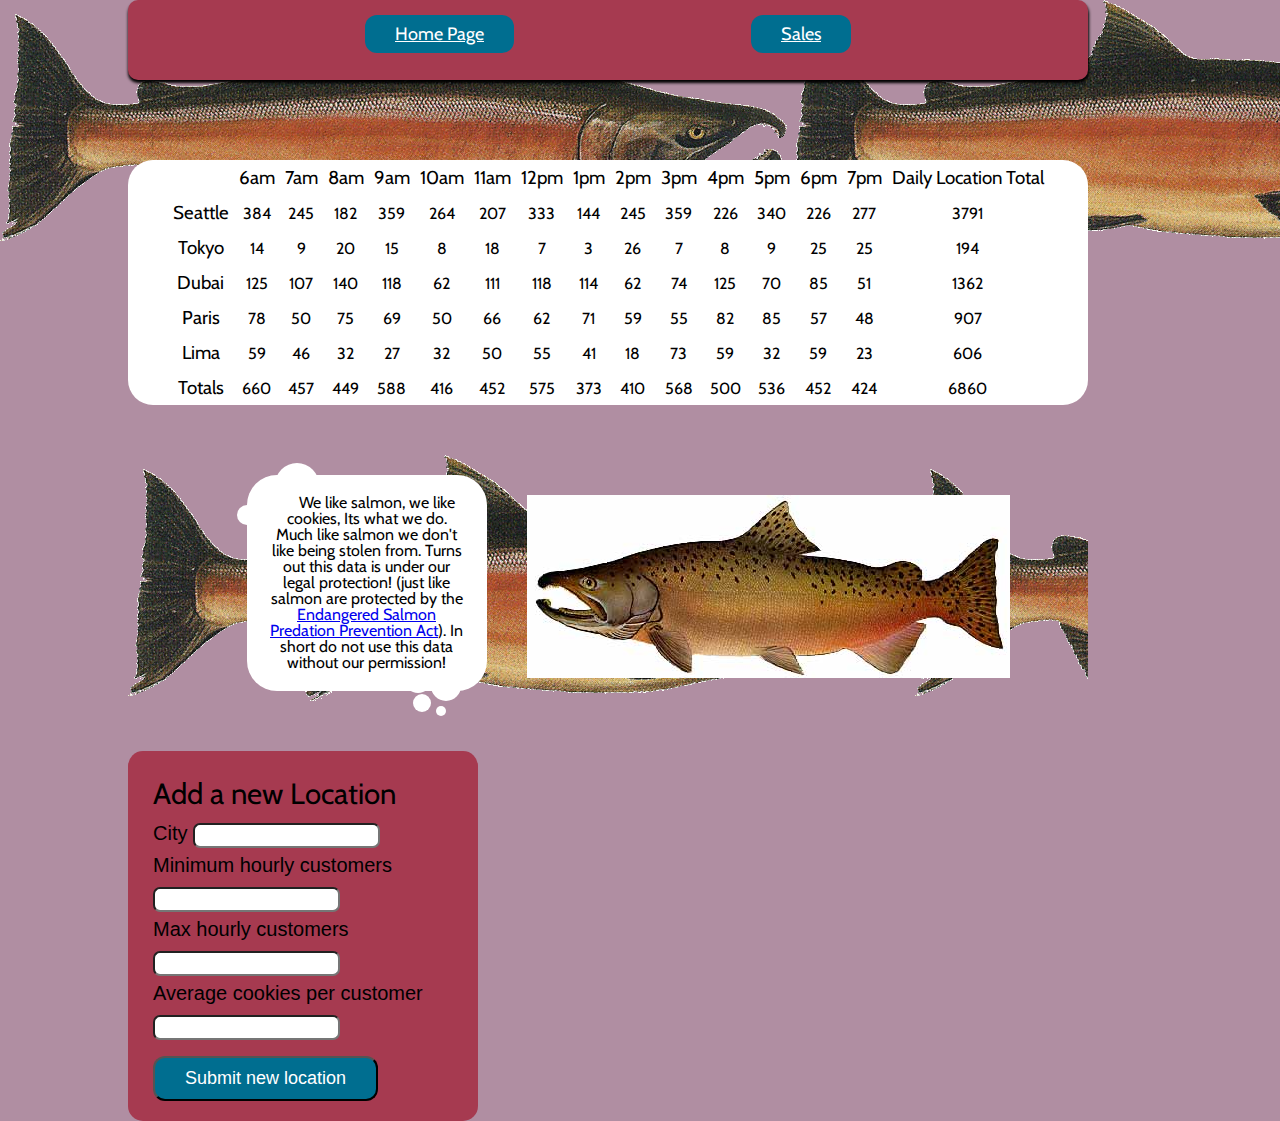
<file: sales.html>
<!DOCTYPE html>
<html lang="en">

<head>
  <meta charset="UTF-8">
  <meta http-equiv="X-UA-Compatible" content="IE=edge">
  <meta name="viewport" content="width=device-width, initial-scale=1.0">
  <link rel="stylesheet" href="css/reset.css">
  <link rel="stylesheet" href="css/style.css">
  <link rel="preconnect" href="https://fonts.googleapis.com">
  <link rel="preconnect" href="https://fonts.gstatic.com" crossorigin>
  <link
    href="https://fonts.googleapis.com/css2?family=Cabin&family=Inter:wght@300;500&family=Poppins:wght@200&display=swap"
    rel="stylesheet">
  <title>Sales</title>
</head>

<body class="animate-area">
  <header>
    <nav>
      <ul>
        <a class="navButtons" href="index.html">Home Page</a>
        <a class="navButtons" href="sales.html">Sales</a>
      </ul>
    </nav>
  </header>
  <div id="salesData">
    <table id="cookieSales">
      <!-- The JS dom manipulation puts content inside this table -->
    </table>
  </div>
  <section id="talkingSalmon" class="animate-area">
    <div id="talkBubble">
      <p>We like salmon, we like cookies, Its what we do. Much like salmon we don't like being stolen from. Turns out
        this data is under our legal protection! (just like salmon are protected by the <a
          href="https://www.fisheries.noaa.gov/west-coast/endangered-species-conservation/questions-and-answers-endangered-salmon-predation-prevention-act#:~:text=This%20new%20law%20amends%20section,Columbia%20River%20and%20its%20tributaries.">Endangered
          Salmon Predation Prevention Act</a>). In short do not use this data without our permission!</p>
    </div>
    <div id="salesChinook">
      <img src="img/chinook.jpeg" alt="">
    </div>
  </section>
  <div id="newLoc" >
    <form id="loc-Form">
      <fieldset>
        <legend>Add a new Location</legend>
        <div>
          <label>City
            <input type="text" name="location" required="required">
          </label>
        </div>
        <div>
          <label>Minimum hourly customers
            <input type="number" name="minHourlyCust" required="required">
          </label>
        </div>
        <div>
          <label>Max hourly customers
            <input type="text" name="maxHourlyCust" required="required">
          </label>
        </div>
        <div>
          <label>Average cookies per customer
            <input type="number" name="aveCookiePer" required="required">
          </label>
        </div>
      </fieldset>
      <button type="submit" class="navButtons">Submit new location</button>
    </form>
  </div>
  <script src="js/app.js"></script>
</body>

</html>
</file>
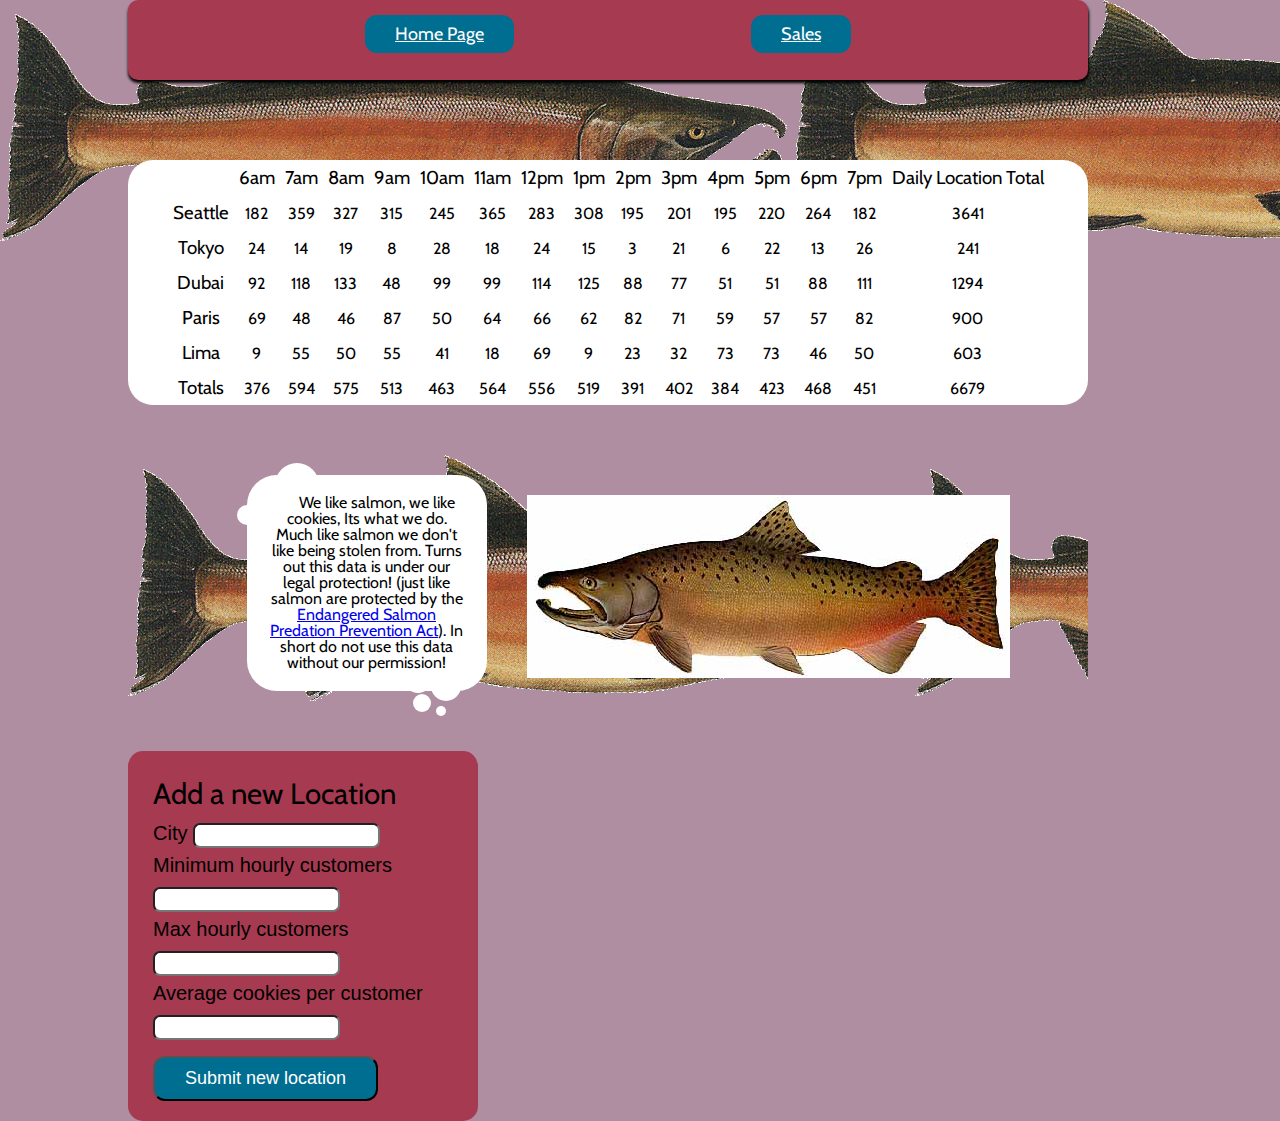
<file: pages/sales.html>
<!DOCTYPE html>
<html lang="en">

<head>
  <meta charset="UTF-8">
  <meta http-equiv="X-UA-Compatible" content="IE=edge">
  <meta name="viewport" content="width=device-width, initial-scale=1.0">
  <link rel="stylesheet" href="/css/reset.css">
  <link rel="stylesheet" href="/css/style.css">
  <link rel="preconnect" href="https://fonts.googleapis.com">
  <link rel="preconnect" href="https://fonts.gstatic.com" crossorigin>
  <link
    href="https://fonts.googleapis.com/css2?family=Cabin&family=Inter:wght@300;500&family=Poppins:wght@200&display=swap"
    rel="stylesheet">
  <title>Sales</title>
</head>

<body class="animate-area">
  <header>
    <nav>
      <ul>
        <a class="navButtons" href="../index.html">Home Page</a>
        <a class="navButtons" href="../pages/Sales.html">Sales</a>
      </ul>
    </nav>
  </header>
  <div id="salesData">
    <table id="cookieSales">
      <!-- The JS dom manipulation puts content inside this table -->
    </table>
  </div>
  <section id="talkingSalmon" class="animate-area">
    <div id="talkBubble">
      <p>We like salmon, we like cookies, Its what we do. Much like salmon we don't like being stolen from. Turns out
        this data is under our legal protection! (just like salmon are protected by the <a
          href="https://www.fisheries.noaa.gov/west-coast/endangered-species-conservation/questions-and-answers-endangered-salmon-predation-prevention-act#:~:text=This%20new%20law%20amends%20section,Columbia%20River%20and%20its%20tributaries.">Endangered
          Salmon Predation Prevention Act</a>). In short do not use this data without our permission!</p>
    </div>
    <div id="salesChinook">
      <img src="../img/chinook.jpeg" alt="">
    </div>
  </section>
  <div id="newLoc" >
    <form id="loc-Form">
      <fieldset>
        <legend>Add a new Location</legend>
        <div>
          <label>City
            <input type="text" name="location" required="required">
          </label>
        </div>
        <div>
          <label>Minimum hourly customers
            <input type="number" name="minHourlyCust" required="required">
          </label>
        </div>
        <div>
          <label>Max hourly customers
            <input type="text" name="maxHourlyCust" required="required">
          </label>
        </div>
        <div>
          <label>Average cookies per customer
            <input type="number" name="aveCookiePer" required="required">
          </label>
        </div>
      </fieldset>
      <button type="submit" class="navButtons">Submit new location</button>
    </form>
  </div>
  <script src="../js/app.js"></script>
</body>

</html>
</file>
<file: css/style.css>
/* HEADER STYLING */

@keyframes animatedBackground {
	from { background-position: 0 0; }
	to { background-position: 100% 0; }
}

.animate-area	{ 
  background-image: url("../img/salmon.png");
	background-position: 0px 0px;
	background-repeat: repeat-x;

	animation: animatedBackground 20s linear infinite;
}

body {
  font-family: 'Cabin', sans-serif;
  width: 960px;
  margin-left: 10%;
  margin-right: 10%;
  background-color: #B08EA2;

  background-repeat: repeat-y;
}

header {
  background-color: #A63A50;
  height: 80px;
  box-shadow: .1px 3px 3px #000;
  border-radius: 10px;
}

nav {
  width: 100%;
}

header ul { /* this controls the location of the home page and sales buttons */
  display: flex;
  font-size: 20pt;
  justify-content: space-evenly;
}

ul {
  margin-top: 0px;
}

.navButtons {
  margin-top: 15px;

  background-color: #006E90;
  color: #fff;
  width: max-content;
  padding: 10px 30px;
  transition: 100ms;
  font-size: 18px;
  cursor: pointer;
  border-radius: 12px;
}

ul a:hover {
  background-color: #92B4A7;
}

/* This section controls the styling for the home page image */

#family {
  display: flex;
  justify-content: center;
  border-radius: 30px;
  padding-top: 20px;
  padding-bottom: 20px;
  margin-bottom: 20px;
  margin-top: 20px;
}

#family img {
  border-radius: 20px;
  box-shadow: 4px 6px 3px rgb(53, 53, 53);
}

/* This section styles the table created by the DOM manipulation in app.js */

#salesData { /* styling here applies to the table DIV  */
  display: flex;
  justify-content: center;
  background-color: #fff;
  border-radius: 25px;
  width: auto;
  margin: auto;
  margin-top: 80px;

}

table {
  line-height: 25px;
}

th {
  font-size: 14pt;
  padding: 5px;
}

td {
  text-align: center;
  margin-bottom: 20px
}

/* This styles the about us section */


main h1 {
  font-size: 18pt;
  background-color: #A63A50;
  width: 240px;
  padding: 10px;
  margin: 10px;
  border-radius: 15px;
}

#aboutUs {
  display: flex;
  background-color: #A63A50;
  width: 800px;
  margin-left: 60px;
  margin-right: 30px;
  padding: 30px;
  text-indent: 20px;
  border-radius: 15px;

}

/* This section styles talking salmon section */

#talkingSalmon {
  display: flex;
  justify-content: center;
  margin-top: 50px;
}

#salesChinook {
  position: relative;
  top: 40px;
  left: 20px;
  height: 40px;
}

/* talk bubbles from https://codepen.io/quadbaup/pen/rKOKQv */

#talkBubble {
  font-family: 'Cabin', sans-serif;
  width: 200px;
  text-indent: 20px;
}
#talkBubble {
  display:flex;
  background-color:#fff;
  padding:20px;
  border-radius:30px;
  min-width:40px;
  max-width:220px;
  min-height:40px;
  margin:20px;
  position:relative;
  align-items:center;
  text-align:center;
}

#talkBubble:before,
#talkBubble:after {
  content:"";
  background-color:#fff;
  border-radius:50%;
  display:block;
  position:absolute;
  z-index:-1;
}

#talkBubble:before {
  width:44px;
  height:44px;
  top:-12px;
  left:28px;
  box-shadow:-50px 30px 0 -12px #fff;
}

#talkBubble:after {
  bottom:-10px;
  right:26px;
  width:30px;
  height:30px;
  box-shadow:40px -34px 0 0 #fff,
  -28px -6px 0 -2px #fff,
  -24px 17px 0 -6px #fff,
  -5px 25px 0 -10px #fff;
}

/* Below this is styling for the locations on the homepage */

.locations {
  display: flex;
  justify-content: center;
}

.locations h2 {
  font-size: 20pt;
}

.locations ul {
  font-size: 14pt;
}

.locations div {

  line-height: 1.3;
  background-color: #A63A50;
  margin: 20px;
  padding: 15px;
  width: 190px;
  border-radius: 15px;
}

/* this section styles the images on the bottom of the home page. */

#imgContainer {
  display: flex;
  justify-content: center;
}

/* styling for the form */

fieldset label {
  text-align: left;
  font-family:'Segoe UI', Tahoma, Geneva, Verdana, sans-serif
}

input {
  padding: 3px;
  border-radius: 7px;
}

#newLoc {
  display: flex;
  align-items: center;
  justify-content: center;
  border-radius: 15px;
  height: 320px;
  margin-top: 40px;
  background-color: #A63A50;
  padding: 25px;
  font-size: 20px;
  line-height: 1.6;
  width: 300px;
}

legend {
  font-size: 22pt;
}
</file>
